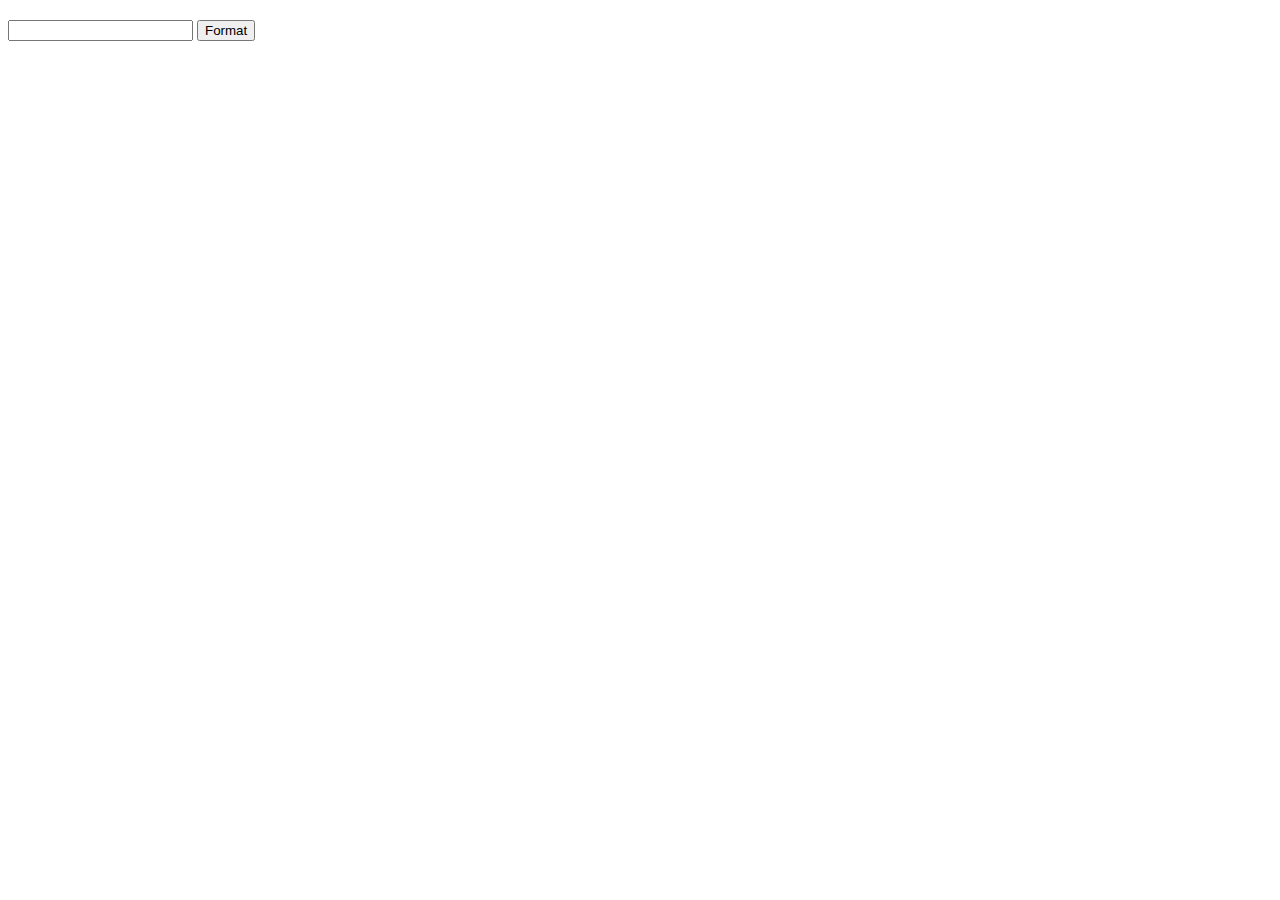
<file: Parser2.html>
<!doctype html>
 
<html>
<head>
  <title>chemistry-parser</title>
  <!--<link rel="stylesheet" href="http://code.jquery.com/ui/1.10.2/themes/smoothness/jquery-ui.css" />
  <script src="http://code.jquery.com/jquery-1.9.1.js"></script>
  <script src="http://code.jquery.com/ui/1.10.2/jquery-ui.js"></script>
  <script src='https://cdn.firebase.com/v0/firebase.js'></script>-->
  
  <!--custom logic-->
  <script src="js/parser-core.js"></script>
  <script src="js/parser2.js"></script>
  
  <!--custom styles-->
  <link rel="stylesheet" href="css/styles.css" />
</head>
<body>


  <input type="text" id="inputFormula" autocomplete="off" onkeyup="evaluateFormula()" />
  <input type="button" value="Format"/>

  <span id="balanced" style="font-family:serif; font-size:150%; line-height:160%;"></span>
  <span id="message"></span>
  
  <code id="codeOutput">&nbsp;</code>
</body>
</html>
</file>
<file: css/styles.css>
.draggable { 
  width: 50px;
  height: 50px;
  padding: 0.5em;
  float: left;
  border: 1px solid black;
  margin: 4px;
  text-align: center;
}

.draggable:hover { 
  background-color: rgb(36, 145, 218);
}

.draggable h3{
  margin: 0;
  padding: 0;
  color: red;
}

.draggable h2{
  margin: 0;
  padding: 0;
  color: blue;
}

#droppable { 
  width: 150px;
  min-height: 150px; 
  padding: 0.5em; 
  float: left; 
  margin: 10px;
}

#droppable p{
  margin: 0;
  border-bottom: 1px solid black;
}

#droppable ol{
  list-style: none;
  padding: 0;
}

#deleteElement{
  background-color: red;
  height: 85px;
}

#elements-crud-container{
  display: inline-block;
}

#elements-crud-container p{
  
}
</file>
